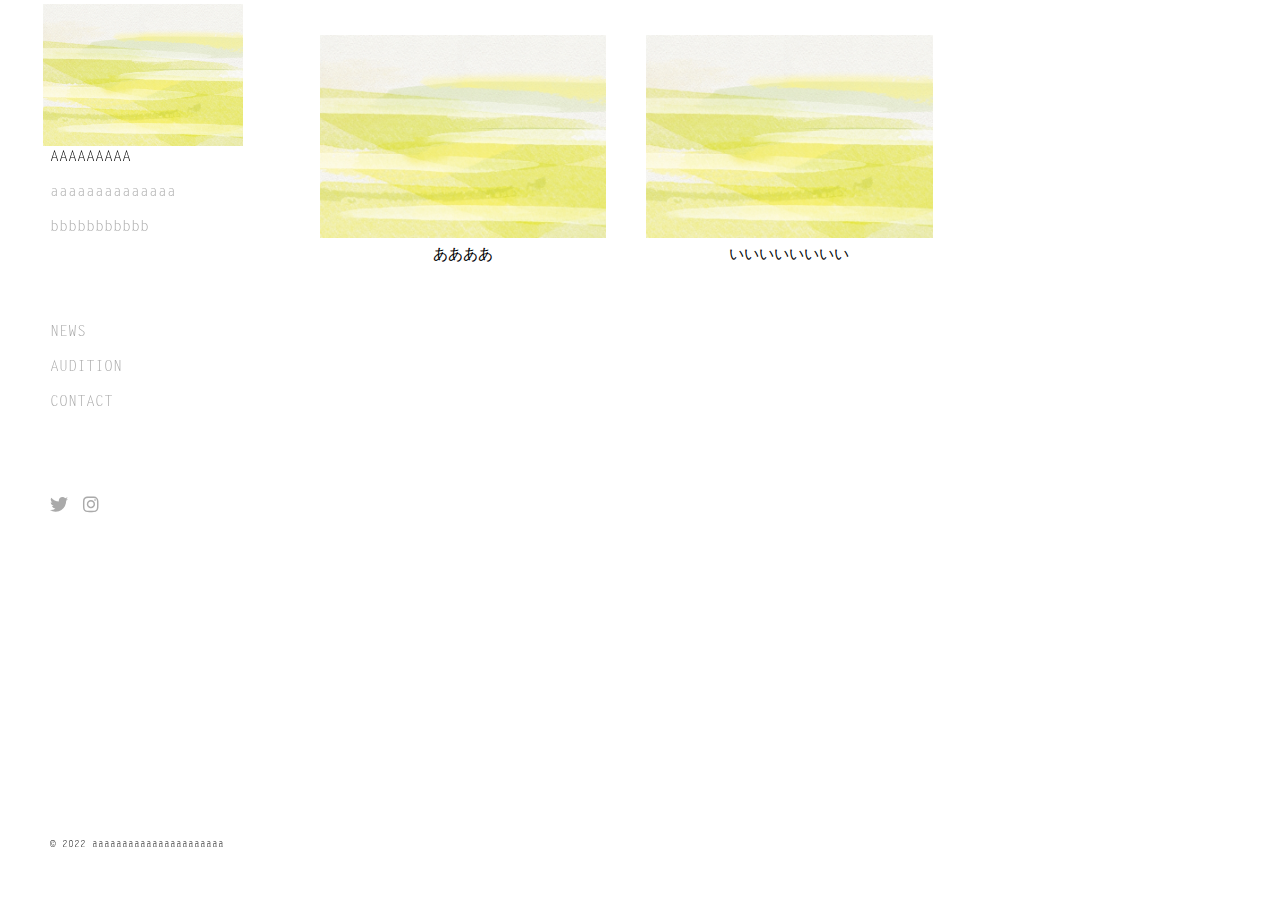
<file: index.html>
<!DOCTYPE html>
<html>
    <head>
        <meta charset="UTF-8">
        <meta http-equiv="X-UA-Compatible" content="IE=edge">
        <meta name="viewport" content="width=device-width, initial-scale=1.0, minimum-scale=1.0">
        <meta name="description" content="">
        <meta name="keywords" content="">
        <script src="https://ajax.googleapis.com/ajax/libs/jquery/3.6.0/jquery.min.js"></script>
        <link rel="stylesheet" type="text/css" href="./css/style.css">
        <title></title>
        <script type="text/javascript" src="./js/common.js" charset="utf-8"></script>
        <link rel ="stylesheet" href="https://cdnjs.cloudflare.com/ajax/libs/font-awesome/6.1.1/css/all.min.css">
    </head>
    <body>
        <header></header>
        <main>
            <section id="artists_top">
                <ul>
                    <li>
                        <a href="#" rel="noopener noreferrer">
                            <span><img src="./img/img_1.jpg"></span>
                            <span>ああああ</span>
                        </a>
                    </li>
                    <li>
                        <a href="#" rel="noopener noreferrer">
                            <span><img src="./img/img_1.jpg"></span>
                            <span>いいいいいいいい</span>
                        </a>
                    </li>
                </ul>
            </section>
        </main>
        <footer></footer>
    </body>
</html>
</file>
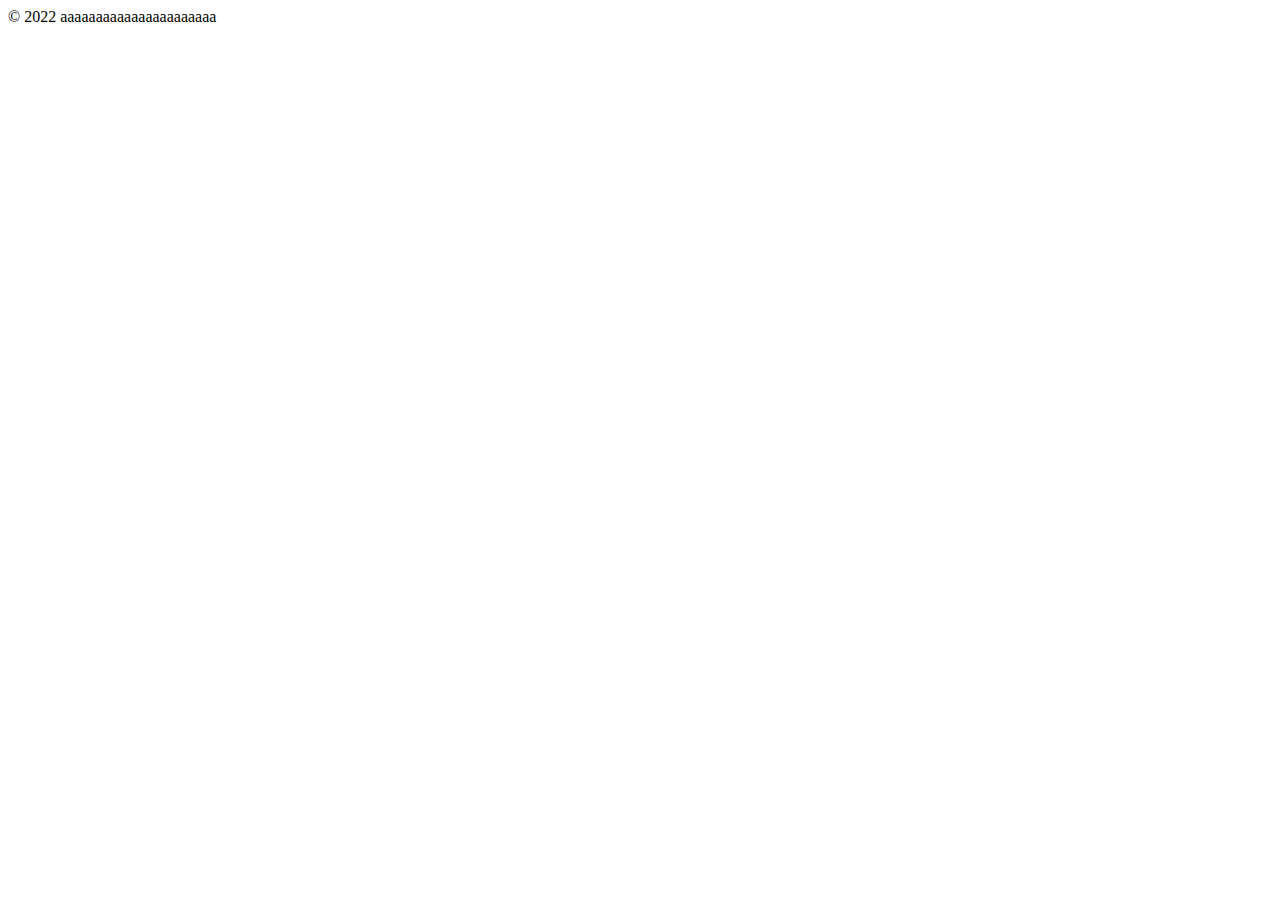
<file: footer.html>
<!DOCTYPE html>
<html>
    <head>
        <meta charset="UTF-8">
        <meta http-equiv="X-UA-Compatible" content="IE=edge">
        <meta name="viewport" content="width=device-width, initial-scale=1.0, minimum-scale=1.0">
    </head>
    <body>
        © 2022  aaaaaaaaaaaaaaaaaaaaaa
    </body>
</html>
</file>
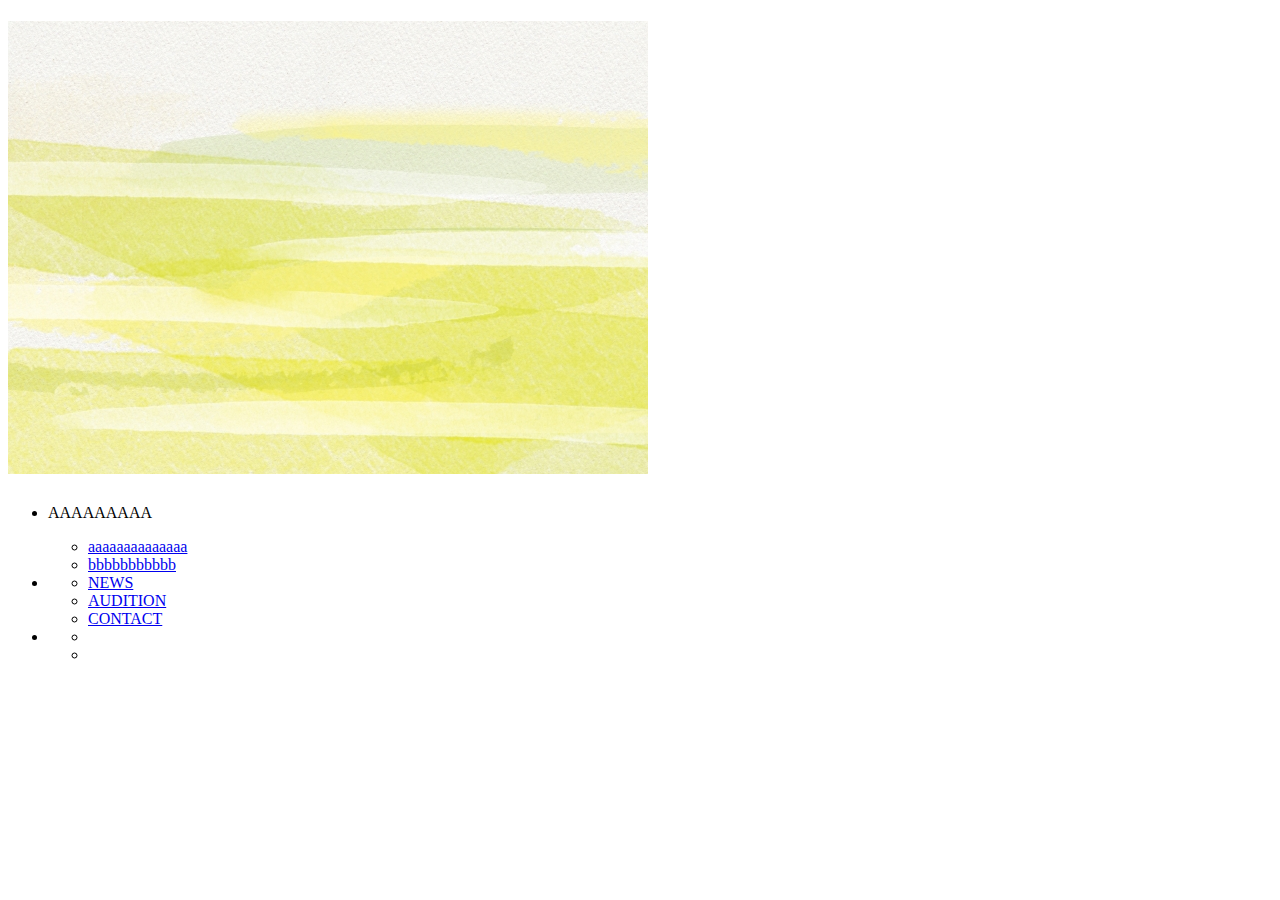
<file: header.html>
<!DOCTYPE html>
<html>
    <head>
        <meta charset="UTF-8">
        <meta http-equiv="X-UA-Compatible" content="IE=edge">
        <meta name="viewport" content="width=device-width, initial-scale=1.0, minimum-scale=1.0">
    </head>
    <body>
        <h1>
            <a href="./index.html" rel="noopener noreferrer">
                <img src="./img/img_1.jpg">
            </a>
        </h1>
        <nav>
            <ul>
                <li><p>AAAAAAAAA</p>
                    <ul>
                        <li><a href="#" rel="noopener noreferrer">aaaaaaaaaaaaaa</a></li>
                        <li><a href="#" rel="noopener noreferrer">bbbbbbbbbbb</a></li>
                    </ul>
                </li>
                <li>
                    <ul>
                        <li><a href="#" rel="noopener noreferrer">NEWS</a></li>
                        <li><a href="#" rel="noopener noreferrer">AUDITION</a></li>
                        <li><a href="#" rel="noopener noreferrer">CONTACT</a></li>
                    </ul>
                </li>
                <li id="sns">
                    <ul>
                        <li><a href="#" rel="noopener noreferrer"><i class="fa-brands fa-twitter"></i></a></li>
                        <li><a href="#" rel="noopener noreferrer"><i class="fa-brands fa-instagram"></i></a></li>
                    </ul>
                </li>
            </ul>
        </nav>
        <span class="ham_btn"><span><span></span></span></span>
    </body>
</html>
</file>
<file: css/style.css>
@charset "UTF-8";

@import url("./reset.css");

@font-face {
    font-family: LetterGothicStd;
    src: url(../font/LetterGothicStd.woff) format("woff");
}

html, * {
    box-sizing: border-box;
    font-family: LetterGothicStd, "游明朝体", YuMincho, "Yu Mincho Demibold", "ヒラギノ明朝 ProN W3", "Hiragino Mincho ProN", "ＭＳ Ｐ明朝", serif;
    font-weight: normal;
    font-size: 12px;
}
header,
footer {
    width: 300px;
    position: fixed;
}

header {
    top: 0px;
    left: 0px;
}

footer {
    bottom: 50px;
    left: 0px;
    font-size: 0.8rem;
    padding-left: 50px;
}

main {
    width: calc(100% - 300px);
    position: absolute;
    top: 0px;
    right: 0px;
}

a {
    text-decoration: none;
    color: #000;
}

address {
    font-style: normal;
}

/*=======↓↓↓headerここから↓↓↓=========*/
header h1 {
    height: 150px;
}

header h1 a {
    display: flex;
    width: 100%;
    height: 100%;
    font-size: 0px;
    padding: 0px 57px 0px 43px;
    /*justify-content: center;*/
    align-items: center;
}
header h1 a img {
    width: auto;
    height: auto;
    max-width: 100%;
    max-height: 100%;
}

.ham_btn {
    display: none;
}
/*=======↑↑↑headerここまで↑↑↑=========*/

/*=======↓↓↓navここから↓↓↓=========*/
nav {
    height: calc(100vh - 225px - 50px - 15px);
    margin-left: 50px;
    overflow-y: auto;
    -webkit-overflow-scrolling:touch;
    font-size: 15px;
}


nav > ul > li {
    margin-bottom: 70px;
}

nav > ul > li > p {
    /*margin-bottom: 20px;*/
    height: 25px;
}

/*nav > ul > li > ul > li:not(:last-of-type) {
    margin-bottom: 20px;
}*/
nav > ul > li > ul > li {
    word-break: break-all;
    height: 35px;
    line-height: 35px;
}

#sns > ul {
    font-size: 0px;
}

#sns > ul > li {
    display: inline-block;
    margin: 0px;
    font-size: 18px;
    margin-right: 15px;
}

nav > ul > li:not(#sns) a {
    display: block;
    width: 100%;
    height: 100%;
}
/*=======↑↑↑navここまで↑↑↑=========*/

/*=======↓↓↓mainここから↓↓↓=========*/
main {
    padding: 20px 0px;
}
main > section {
    width: 100%;
    height: auto;
}

main > section > ul {
    display: flex;
    flex-wrap: wrap;
}

main > section > ul > li {
    width: 33.3%;
    list-style: none;
    padding: 15px 20px 25px 20px;
}

main > section > ul > li > a {
    display: block;
}

main > section > ul > li > a > span {
    display: block;
    font-size: 0px;
    text-align: center;
    overflow: hidden;
}

main > section > ul > li > a > span:nth-of-type(2) {
    font-size: 1rem;
    padding-top: 10px;
}

main > section > ul > li img {
    width: 100%;
    height: auto;
    transition: 0.7s;
}

main > section > ul > li img:hover {
    transform: scale(1.045)
}

main > section h2 {
    font-size: 15px;
}

#artists_top > ul > li > a > span:nth-of-type(2) {
    font-size: 15px;
}
/*=======↑↑↑mainここまで↑↑↑=========*/

/*==================================レスポンシブ 835px以上　ここから=====================================*/
@media screen and (min-width: 835px) {
    main > section > ul > li a:hover img {
        transform: scale(1.045)
    }

    nav > ul > li a {
        color: #aaa;
        transition: 0.3s;
    }

    nav > ul > li a:hover {
        color: #000;
    }
}
/*==================================レスポンシブ 835px以上　ここまで=====================================*/

/*==================================レスポンシブ 834px以下　ここから=====================================*/
@media screen and (max-width: 834px) {
    html, * {
        font-size: 15px;
    }
    
    footer,
    main {
        width: 100%;
        position: static;
    }

    /*=======↓↓↓headerここから↓↓↓=========*/
    header {
        width: 100%;
        padding: 0px 10px;
        background: rgba(255,255,255,0.8);
        z-index: 1;
    }

    header h1 {
        height: 100px;
        background: rgba(255,255,255,1);

    }

    header h1 a {
        width: calc(100% - 50px);
        padding: 0px;
    }

    header h1 a img {
        width: 135px;
    }

    .ham_btn {
        display: block;
        width: 30px;
        height: 30px;
        position: fixed;
        top: calc(50px - 15px);
        right: 15px;
    }

    .ham_btn > span {
        display: block;
        width: 100%;
        height: 100%;
        position: relative;
    }

    .ham_btn > span > span {
        display: block;
        width: 100%;
        height: 2px;
        background-color: #000;
        position: absolute;
        top: calc(50% - 1px);
        left: 0px;
    }
    .ham_btn > span > span::before {
        content: "";
        display: block;
        width: calc(100% - 5px);
        height: 2px;
        background-color: #000;
        position: absolute;
        top: -10px;
        left: 0px;
        transition: 0.3s;
    }
    .ham_btn > span >  span::after {
        content: "";
        display: block;
        width: calc(100% - 5px);
        height: 2px;
        background-color: #000;
        position: absolute;
        top: 10px;
        left: 0px;
        transition: 0.3s;
    }

    .show_nav > span > span {
        background-color: #fff;
    }

    .show_nav > span > span::before {
        transform: rotate(45deg);
        transform-origin: 0% 0%;
        width: 41px;
        top: -14px;
        left: 1px;
    }

    .show_nav > span >  span::after {
        transform: rotate(-45deg);
        transform-origin: 0% 0%;
        width: 41px;
        top: 15px;
    }

    /*=======↑↑↑headerここまで↑↑↑=========*/

    /*=======↓↓↓navここから↓↓↓=========*/
    nav {
        height: calc(100vh - 100px);
        margin-left: 20px;
        margin-right: 20px;
        display: none;
        padding-top: 20px;
    }


    nav > ul > li {
        margin-bottom: 80px;
    }

    nav > ul > li  a {
        display: block;
    }

    #sns {
        margin-bottom: 20px;
    }
    /*=======↑↑↑navここまで↑↑↑=========*/

    /*=======↓↓↓mainここから↓↓↓=========*/
    main {
        margin-top: 100px;
        padding-top: 0px;
        margin-bottom: 100px;
    }
    main > section > ul {
        display: block;
    }
    
    main > section > ul > li {
        width: 100%;
        padding: 15px;
    }
    main > section > ul > li:first-of-type {
        padding-top: 0px;
    }
    
    /*=======↑↑↑mainここまで↑↑↑=========*/

    /*=======↓↓↓footerここから↓↓↓=========*/
    footer {
        text-align: center;
        padding: 0px;
    }
    /*=======↑↑↑footerここまで↑↑↑=========*/

}
/*==================================レスポンシブ 834px以下　ここまで=====================================*/
</file>
